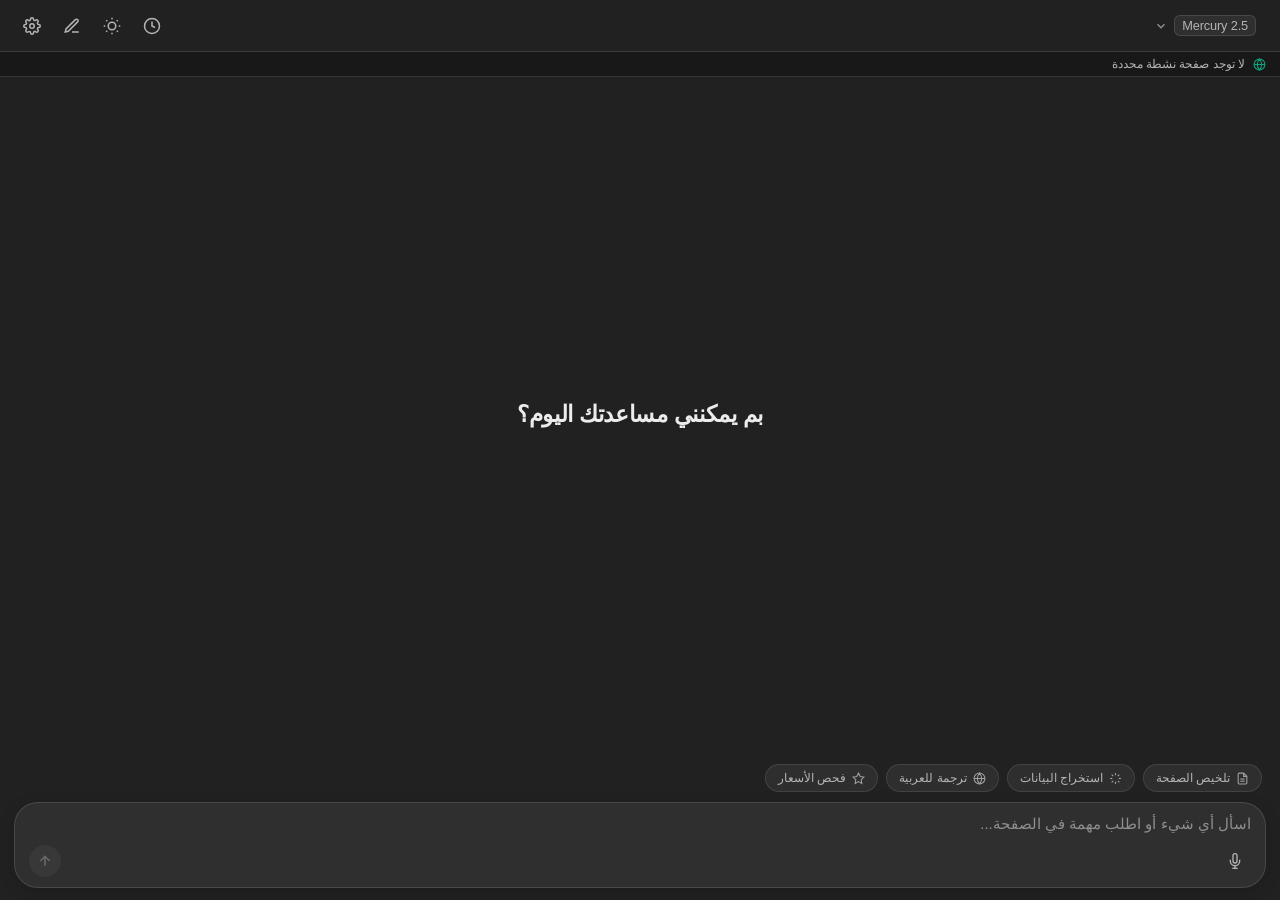
<file: extension/sidepanel.html>
<!DOCTYPE html>
<html lang="ar" dir="rtl">

<head>
  <meta charset="UTF-8">
  <meta name="viewport" content="width=device-width, initial-scale=1.0">
  <title>Ai Web-Assistant</title>
  <link rel="stylesheet" href="sidepanel.css">
</head>

<body>
  <div class="chatgpt-root">
    <!-- 1. Top Navbar -->
    <header class="chatgpt-header">
      <div class="header-left">
        <button class="model-dropdown-btn" id="model-dropdown-btn">
          <span class="model-version">Mercury 2.5</span>
          <svg class="chevron-svg" width="14" height="14" viewBox="0 0 24 24" fill="none" stroke="currentColor"
            stroke-width="2.5">
            <polyline points="6 9 12 15 18 9"></polyline>
          </svg>
        </button>
      </div>

      <div class="header-right">
        <!-- Scheduled Tasks Toggle -->
        <button class="action-icon-btn schedule-nav-btn" id="btn-schedules-toggle" title="المهام المجدولة">
          <svg width="18" height="18" viewBox="0 0 24 24" fill="none" stroke="currentColor" stroke-width="2">
            <circle cx="12" cy="12" r="10"></circle>
            <polyline points="12 6 12 12 16 14"></polyline>
          </svg>
          <span class="schedules-badge hidden" id="schedules-badge">0</span>
        </button>

        <button class="action-icon-btn" id="btn-theme-toggle" title="تبديل المظهر">
          <svg class="sun-icon hidden" width="18" height="18" viewBox="0 0 24 24" fill="none" stroke="currentColor"
            stroke-width="2">
            <circle cx="12" cy="12" r="5"></circle>
            <line x1="12" y1="1" x2="12" y2="3"></line>
            <line x1="12" y1="21" x2="12" y2="23"></line>
            <line x1="4.22" y1="4.22" x2="5.64" y2="5.64"></line>
            <line x1="18.36" y1="18.36" x2="19.78" y2="19.78"></line>
            <line x1="1" y1="12" x2="3" y2="12"></line>
            <line x1="21" y1="12" x2="23" y2="12"></line>
            <line x1="4.22" y1="19.78" x2="5.64" y2="18.36"></line>
            <line x1="18.36" y1="5.64" x2="19.78" y2="4.22"></line>
          </svg>
          <svg class="moon-icon" width="18" height="18" viewBox="0 0 24 24" fill="none" stroke="currentColor"
            stroke-width="2">
            <path d="M21 12.79A9 9 0 1 1 11.21 3 7 7 0 0 0 21 12.79z"></path>
          </svg>
        </button>
        <button class="action-icon-btn" id="btn-new-chat" title="محادثة جديدة">
          <svg width="18" height="18" viewBox="0 0 24 24" fill="none" stroke="currentColor" stroke-width="2">
            <path d="M12 20h9"></path>
            <path d="M16.5 3.5a2.121 2.121 0 0 1 3 3L7 19l-4 1 1-4L16.5 3.5z"></path>
          </svg>
        </button>
        <button class="action-icon-btn" id="btn-settings-toggle" title="الإعدادات">
          <svg width="18" height="18" viewBox="0 0 24 24" fill="none" stroke="currentColor" stroke-width="2">
            <circle cx="12" cy="12" r="3"></circle>
            <path
              d="M19.4 15a1.65 1.65 0 0 0 .33 1.82l.06.06a2 2 0 0 1 0 2.83 2 2 0 0 1-2.83 0l-.06-.06a1.65 1.65 0 0 0-1.82-.33 1.65 1.65 0 0 0-1 1.51V21a2 2 0 0 1-2 2 2 2 0 0 1-2-2v-.09A1.65 1.65 0 0 0 9 19.4a1.65 1.65 0 0 0-1.82.33l-.06.06a2 2 0 0 1-2.83 0 2 2 0 0 1 0-2.83l.06-.06a1.65 1.65 0 0 0 .33-1.82 1.65 1.65 0 0 0-1.51-1H3a2 2 0 0 1-2-2 2 2 0 0 1 2-2h.09A1.65 1.65 0 0 0 4.6 9a1.65 1.65 0 0 0-.33-1.82l-.06-.06a2 2 0 0 1 0-2.83 2 2 0 0 1 2.83 0l.06.06a1.65 1.65 0 0 0 1.82.33H9a1.65 1.65 0 0 0 1-1.51V3a2 2 0 0 1 2-2 2 2 0 0 1 2 2v.09a1.65 1.65 0 0 0 1 1.51 1.65 1.65 0 0 0 1.82-.33l.06-.06a2 2 0 0 1 2.83 0 2 2 0 0 1 0 2.83l-.06.06a1.65 1.65 0 0 0-.33 1.82V9a1.65 1.65 0 0 0 1.51 1H21a2 2 0 0 1 2 2 2 2 0 0 1-2 2h-.09a1.65 1.65 0 0 0-1.51 1z">
            </path>
          </svg>
        </button>
      </div>
    </header>

    <!-- Settings Overlay -->
    <div class="settings-modal hidden" id="settings-modal">
      <div class="settings-inner">
        <div class="settings-row">
          <label>مفتاح Inception API Key</label>
          <input type="password" id="input-api-key" placeholder="sk_...">
        </div>
        <div class="settings-footer">
          <button class="btn-cancel" id="btn-close-settings">إلغاء</button>
          <button class="btn-save" id="btn-save-key">حفظ المفتاح</button>
        </div>
      </div>
    </div>

    <!-- Scheduled Tasks Modal -->
    <div class="schedules-modal hidden" id="schedules-modal">
      <div class="schedules-inner">
        <!-- View 1: Tasks List -->
        <div class="schedules-view" id="schedules-list-view">
          <div class="schedules-header">
            <div class="schedules-title-group">
              <svg width="18" height="18" viewBox="0 0 24 24" fill="none" stroke="currentColor" stroke-width="2">
                <circle cx="12" cy="12" r="10"></circle>
                <polyline points="12 6 12 12 16 14"></polyline>
              </svg>
              <h3>المهام المجدولة</h3>
            </div>
            <div class="schedules-header-actions">
              <button class="btn-create-task" id="btn-open-create-task">
                <svg width="14" height="14" viewBox="0 0 24 24" fill="none" stroke="currentColor" stroke-width="2.5">
                  <line x1="12" y1="5" x2="12" y2="19"></line>
                  <line x1="5" y1="12" x2="19" y2="12"></line>
                </svg>
                <span>مهمة جديدة</span>
              </button>
              <button class="action-icon-btn btn-close-modal" id="btn-close-schedules" title="إغلاق">
                <svg width="16" height="16" viewBox="0 0 24 24" fill="none" stroke="currentColor" stroke-width="2">
                  <line x1="18" y1="6" x2="6" y2="18"></line>
                  <line x1="6" y1="6" x2="18" y2="18"></line>
                </svg>
              </button>
            </div>
          </div>

          <div class="schedules-body" id="schedules-body">
            <!-- Dynamic task items or empty state -->
            <div class="tasks-empty-state" id="tasks-empty-state">
              <div class="empty-icon-wrap">
                <svg width="32" height="32" viewBox="0 0 24 24" fill="none" stroke="currentColor" stroke-width="1.8">
                  <circle cx="12" cy="12" r="10"></circle>
                  <polyline points="12 6 12 12 16 14"></polyline>
                </svg>
              </div>
              <h4>لا توجد مهام مجدولة حالياً</h4>
              <p>قم بجدولة مهام ذكية لـ Mercury 2.5 ليقوم بتنفيذها تلقائياً على المواقع حتى عند إغلاق الشريط الجانبي.</p>
              <button class="btn-primary-action" id="btn-empty-create">إنشاء أول مهمة مجدولة</button>
            </div>

            <div class="tasks-cards-list hidden" id="tasks-cards-list"></div>
          </div>
        </div>

        <!-- View 2: Create / Edit Form -->
        <div class="schedules-view hidden" id="schedules-form-view">
          <div class="schedules-header">
            <div class="schedules-title-group">
              <button class="btn-icon-back" id="btn-back-to-list" title="رجوع">
                <svg width="16" height="16" viewBox="0 0 24 24" fill="none" stroke="currentColor" stroke-width="2.5">
                  <polyline points="9 18 15 12 9 6"></polyline>
                </svg>
              </button>
              <h3 id="form-view-title">إضافة مهمة مجدولة</h3>
            </div>
            <button class="action-icon-btn btn-close-modal" id="btn-close-form" title="إغلاق">
              <svg width="16" height="16" viewBox="0 0 24 24" fill="none" stroke="currentColor" stroke-width="2">
                <line x1="18" y1="6" x2="6" y2="18"></line>
                <line x1="6" y1="6" x2="18" y2="18"></line>
              </svg>
            </button>
          </div>

          <div class="schedules-form-scroll">
            <form id="schedule-task-form">
              <input type="hidden" id="task-id-field">

              <!-- Task Name -->
              <div class="form-group">
                <label for="task-name-input">اسم المهمة <span class="req">*</span></label>
                <input type="text" id="task-name-input" placeholder="مثال: فحص أحدث أسعار الذهب وتلخيصها" required>
              </div>

              <!-- AI Prompt -->
              <div class="form-group">
                <label for="task-prompt-input">أمر الذكاء الاصطناعي (Prompt) <span class="req">*</span></label>
                <textarea id="task-prompt-input" rows="3" placeholder="أمر الذكاء الاصطناعي بدقة: ابحث عن... انقر على... استخرج..." required></textarea>
              </div>

              <!-- Target URL -->
              <div class="form-group">
                <label for="task-url-input">رابط الموقع المستهدف</label>
                <div class="input-with-action">
                  <input type="url" id="task-url-input" placeholder="https://example.com">
                  <button type="button" class="btn-input-addon" id="btn-use-current-tab" title="استخدام رابط التبويب المفتوح حالياً">
                    <svg width="14" height="14" viewBox="0 0 24 24" fill="none" stroke="currentColor" stroke-width="2">
                      <circle cx="12" cy="12" r="10"></circle>
                      <line x1="2" y1="12" x2="22" y2="12"></line>
                      <path d="M12 2a15.3 15.3 0 0 1 4 10 15.3 15.3 0 0 1-4 10 15.3 15.3 0 0 1-4-10 15.3 15.3 0 0 1 4-10z"></path>
                    </svg>
                    <span>التبويب الحالي</span>
                  </button>
                </div>
              </div>

              <!-- Schedule Type -->
              <div class="form-group">
                <label>نوع الجدولة</label>
                <div class="schedule-type-selector">
                  <label class="type-pill">
                    <input type="radio" name="scheduleType" value="interval" checked>
                    <span>تكرار دوري</span>
                  </label>
                  <label class="type-pill">
                    <input type="radio" name="scheduleType" value="daily">
                    <span>يومياً</span>
                  </label>
                  <label class="type-pill">
                    <input type="radio" name="scheduleType" value="once">
                    <span>مرة واحدة</span>
                  </label>
                </div>
              </div>

              <!-- Schedule Options Based on Type -->
              <div class="schedule-options-container">
                <!-- Interval Option -->
                <div class="type-option-block" id="opt-interval">
                  <label for="task-interval-select">التكرار كل:</label>
                  <select id="task-interval-select">
                    <option value="15">15 دقيقة</option>
                    <option value="30" selected>30 دقيقة</option>
                    <option value="60">ساعة واحدة</option>
                    <option value="120">ساعتان</option>
                    <option value="360">6 ساعات</option>
                    <option value="720">12 ساعة</option>
                    <option value="1440">24 ساعة (يوم كامل)</option>
                  </select>
                </div>

                <!-- Daily Option -->
                <div class="type-option-block hidden" id="opt-daily">
                  <label for="task-daily-time">التشغيل يومياً في الساعة:</label>
                  <input type="time" id="task-daily-time" value="09:00">
                </div>

                <!-- Once Option -->
                <div class="type-option-block hidden" id="opt-once">
                  <label for="task-once-datetime">تاريخ ووقت التنفيذ:</label>
                  <input type="datetime-local" id="task-once-datetime">
                </div>
              </div>

              <!-- Advanced Settings -->
              <div class="form-group advanced-switches">
                <label class="switch-row">
                  <div class="switch-info">
                    <span class="switch-title">تشغيل هادئ في الخلفية</span>
                    <span class="switch-desc">فتح التبويب في الخلفية دون مقاطعة استخدامك للمتصفح</span>
                  </div>
                  <input type="checkbox" id="task-bg-toggle" checked class="modern-checkbox">
                </label>

                <label class="switch-row">
                  <div class="switch-info">
                    <span class="switch-title">إغلاق التبويب تلقائياً بعد الإنجاز</span>
                    <span class="switch-desc">تنظيف التبويب وإغلاقه فور إنهاء Mercury للمهمة</span>
                  </div>
                  <input type="checkbox" id="task-close-toggle" checked class="modern-checkbox">
                </label>

                <label class="switch-row">
                  <div class="switch-info">
                    <span class="switch-title">إشعار سطح المكتب</span>
                    <span class="switch-desc">إرسال إشعار فوري عند اكتمال المهمة مع تلخيص النتيجة</span>
                  </div>
                  <input type="checkbox" id="task-notify-toggle" checked class="modern-checkbox">
                </label>
              </div>

              <div class="form-actions-footer">
                <button type="button" class="btn-cancel" id="btn-cancel-task">إلغاء</button>
                <button type="submit" class="btn-save" id="btn-save-task">حفظ وجدولة المهمة</button>
              </div>
            </form>
          </div>
        </div>

        <!-- View 3: Logs View -->
        <div class="schedules-view hidden" id="schedules-logs-view">
          <div class="schedules-header">
            <div class="schedules-title-group">
              <button class="btn-icon-back" id="btn-back-from-logs" title="رجوع">
                <svg width="16" height="16" viewBox="0 0 24 24" fill="none" stroke="currentColor" stroke-width="2.5">
                  <polyline points="9 18 15 12 9 6"></polyline>
                </svg>
              </button>
              <div class="logs-title-wrap">
                <h3 id="logs-task-title">سجل التنفيذ</h3>
                <span class="logs-task-subtitle" id="logs-task-subtitle"></span>
              </div>
            </div>
            <button class="action-icon-btn btn-close-modal" id="btn-close-logs" title="إغلاق">
              <svg width="16" height="16" viewBox="0 0 24 24" fill="none" stroke="currentColor" stroke-width="2">
                <line x1="18" y1="6" x2="6" y2="18"></line>
                <line x1="6" y1="6" x2="18" y2="18"></line>
              </svg>
            </button>
          </div>

          <div class="schedules-body logs-body" id="logs-body-container">
            <div class="logs-empty-state hidden" id="logs-empty-state">
              <p>لم يتم تشغيل هذه المهمة بعد. انقر على "تشغيل الآن" في القائمة لتجربتها فوراً.</p>
            </div>
            <div class="logs-list-flow" id="logs-list-flow"></div>
          </div>
        </div>

      </div>
    </div>

    <!-- Active Tab Context Pill -->
    <div class="active-tab-strip" id="active-tab-strip">
      <svg width="13" height="13" viewBox="0 0 24 24" fill="none" stroke="currentColor" stroke-width="2">
        <circle cx="12" cy="12" r="10"></circle>
        <line x1="2" y1="12" x2="22" y2="12"></line>
        <path d="M12 2a15.3 15.3 0 0 1 4 10 15.3 15.3 0 0 1-4 10 15.3 15.3 0 0 1-4-10 15.3 15.3 0 0 1 4-10z"></path>
      </svg>
      <span class="tab-label" id="tab-label">جاري مزامنة الصفحة...</span>
    </div>

    <!-- 2. Scrollable Body -->
    <main class="chatgpt-body" id="chatgpt-body">
      <!-- Empty State: Exact ChatGPT Landing -->
      <div class="empty-hero" id="empty-hero">
        <h2 class="hero-title">بم يمكنني مساعدتك اليوم؟</h2>
      </div>

      <!-- Messages Thread -->
      <div class="messages-flow hidden" id="messages-flow"></div>
    </main>

    <!-- 3. Bottom Prompt Capsule (Exact ChatGPT Floating Capsule) -->
    <footer class="chatgpt-composer">
            <!-- Quick Action Pills -->
      <div class="quick-actions-bar" id="quick-actions-bar">
        <button type="button" class="quick-pill-btn" data-prompt="قم بتلخيص هذه الصفحة واستخراج أهم 5 نقاط رئيسية ومعلومات جوهرية بشكل واضح ومرتب." title="تلخيص الصفحة الحالية">
          <svg width="13" height="13" viewBox="0 0 24 24" fill="none" stroke="currentColor" stroke-width="2">
            <path d="M14 2H6a2 2 0 0 0-2 2v16a2 2 0 0 0 2 2h12a2 2 0 0 0 2-2V8z"></path>
            <polyline points="14 2 14 8 20 8"></polyline>
            <line x1="16" y1="13" x2="8" y2="13"></line>
            <line x1="16" y1="17" x2="8" y2="17"></line>
          </svg>
          <span>تلخيص الصفحة</span>
        </button>

        <button type="button" class="quick-pill-btn" data-prompt="استخرج كل البيانات المنظمة أو القوائم أو الجداول الموجودة في هذه الصفحة واعرضها في جدول منظم وواضح." title="استخراج البيانات">
          <svg width="13" height="13" viewBox="0 0 24 24" fill="none" stroke="currentColor" stroke-width="2">
            <line x1="12" y1="2" x2="12" y2="6"></line>
            <line x1="12" y1="18" x2="12" y2="22"></line>
            <line x1="4.93" y1="4.93" x2="7.76" y2="7.76"></line>
            <line x1="16.24" y1="16.24" x2="19.07" y2="19.07"></line>
            <line x1="2" y1="12" x2="6" y2="12"></line>
            <line x1="18" y1="12" x2="22" y2="12"></line>
            <line x1="4.93" y1="19.07" x2="7.76" y2="16.24"></line>
            <line x1="16.24" y1="7.76" x2="19.07" y2="4.93"></line>
          </svg>
          <span>استخراج البيانات</span>
        </button>

        <button type="button" class="quick-pill-btn" data-prompt="قم بترجمة المحتوى والنصوص الرئيسية لهذه الصفحة إلى اللغة العربية الفصحى بشكل دقيق وسلس." title="ترجمة الصفحة">
          <svg width="13" height="13" viewBox="0 0 24 24" fill="none" stroke="currentColor" stroke-width="2">
            <circle cx="12" cy="12" r="10"></circle>
            <line x1="2" y1="12" x2="22" y2="12"></line>
            <path d="M12 2a15.3 15.3 0 0 1 4 10 15.3 15.3 0 0 1-4 10 15.3 15.3 0 0 1-4-10 15.3 15.3 0 0 1 4-10z"></path>
          </svg>
          <span>ترجمة للعربية</span>
        </button>

        <button type="button" class="quick-pill-btn" data-prompt="افحص هذه الصفحة وابحث عن أفضل العروض، الأسعار، أو كوبونات الخصم المتوفرة وقارن بينها." title="فحص الأسعار والعروض">
          <svg width="13" height="13" viewBox="0 0 24 24" fill="none" stroke="currentColor" stroke-width="2">
            <polygon points="12 2 15.09 8.26 22 9.27 17 14.14 18.18 21.02 12 17.77 5.82 21.02 7 14.14 2 9.27 8.91 8.26 12 2"></polygon>
          </svg>
          <span>فحص الأسعار</span>
        </button>
      </div>

      <form class="composer-capsule" id="composer-form">
        <textarea id="composer-input" placeholder="اسأل أي شيء أو اطلب مهمة في الصفحة..." rows="1" required></textarea>

        <div class="composer-toolbar">
          <div class="toolbar-left">
            <button type="button" class="voice-mic-btn" id="btn-voice-input" title="إدخال صوتي (تحدث)">
              <svg class="mic-svg" width="16" height="16" viewBox="0 0 24 24" fill="none" stroke="currentColor" stroke-width="2">
                <path d="M12 1a3 3 0 0 0-3 3v8a3 3 0 0 0 6 0V4a3 3 0 0 0-3-3z"></path>
                <path d="M19 10v2a7 7 0 0 1-14 0v-2"></path>
                <line x1="12" y1="19" x2="12" y2="23"></line>
                <line x1="8" y1="23" x2="16" y2="23"></line>
              </svg>
              <span class="mic-pulse-ring"></span>
            </button>
          </div>
          <div class="toolbar-right">
            <!-- Circular Send Button (ChatGPT) -->
            <button type="submit" class="submit-circle-btn" id="btn-submit" title="إرسال">
              <svg width="16" height="16" viewBox="0 0 24 24" fill="none" stroke="currentColor" stroke-width="2.5">
                <line x1="12" y1="19" x2="12" y2="5"></line>
                <polyline points="5 12 12 5 19 12"></polyline>
              </svg>
            </button>

            <!-- Circular Stop Button (When generating) -->
            <button type="button" class="stop-circle-btn hidden" id="btn-stop-task" title="إيقاف التوليد">
              <svg width="12" height="12" viewBox="0 0 24 24" fill="currentColor">
                <rect x="4" y="4" width="16" height="16" rx="2"></rect>
              </svg>
            </button>
          </div>
        </div>
      </form>
    </footer>
  </div>

  <script src="sidepanel.js"></script>
</body>

</html>
</file>
<file: extension/sidepanel.css>
/* ChatGPT Web App 1:1 UI/UX Design System */
:root, [data-theme="dark"] {
  --bg-main: #212121;
  --bg-secondary: #2f2f2f;
  --bg-elevated: #181818;
  --bg-hover: #333333;
  --bg-input: #2f2f2f;
  --border-subtle: rgba(255, 255, 255, 0.12);
  --border-focus: rgba(255, 255, 255, 0.28);
  
  --text-main: #ececec;
  --text-secondary: #b4b4b4;
  --text-muted: #8e8e8e;
  --text-placeholder: #8e8e8e;

  --btn-send-bg: #ffffff;
  --btn-send-fg: #000000;
  --btn-send-inactive-bg: #383838;
  --btn-send-inactive-fg: #676767;

  --tile-bg: #212121;
  --tile-border: rgba(255, 255, 255, 0.12);
  --tile-hover-bg: #2a2a2a;

  --accent-green: #10a37f;
  --font-family: -apple-system, BlinkMacSystemFont, "Segoe UI", Roboto, "Tajawal", "Noto Sans Arabic", Helvetica, Arial, sans-serif;
  --radius-capsule: 24px;
  --radius-bubble: 20px;
  --radius-card: 14px;
  --radius-btn: 8px;
}

[data-theme="light"] {
  --bg-main: #ffffff;
  --bg-secondary: #f4f4f4;
  --bg-elevated: #f9f9f9;
  --bg-hover: #ebebeb;
  --bg-input: #f4f4f4;
  --border-subtle: #e5e5e5;
  --border-focus: #b4b4b4;
  
  --text-main: #0d0d0d;
  --text-secondary: #5f5f5f;
  --text-muted: #8e8e8e;
  --text-placeholder: #9b9b9b;

  --btn-send-bg: #000000;
  --btn-send-fg: #ffffff;
  --btn-send-inactive-bg: #e5e5e5;
  --btn-send-inactive-fg: #b4b4b4;

  --tile-bg: #ffffff;
  --tile-border: #e5e5e5;
  --tile-hover-bg: #f7f7f8;
}

* {
  box-sizing: border-box;
  margin: 0;
  padding: 0;
}

html, body {
  width: 100%;
  height: 100%;
  overflow: hidden;
  font-family: var(--font-family);
  background-color: var(--bg-main);
  color: var(--text-main);
  direction: rtl;
  text-align: right;
  -webkit-font-smoothing: antialiased;
  -moz-osx-font-smoothing: grayscale;
}

.chatgpt-root {
  display: flex;
  flex-direction: column;
  height: 100vh;
  width: 100%;
  position: relative;
  background-color: var(--bg-main);
}

/* 1. Header */
.chatgpt-header {
  height: 52px;
  display: flex;
  align-items: center;
  justify-content: space-between;
  padding: 0 14px;
  background-color: var(--bg-main);
  border-bottom: 1px solid var(--border-subtle);
  flex-shrink: 0;
  z-index: 10;
}

.header-left {
  display: flex;
  align-items: center;
}

.model-dropdown-btn {
  display: inline-flex;
  align-items: center;
  gap: 6px;
  background: transparent;
  border: none;
  padding: 6px 10px;
  border-radius: var(--radius-btn);
  cursor: pointer;
  color: var(--text-main);
  font-size: 1.05rem;
  font-weight: 600;
  letter-spacing: -0.01em;
  transition: background 0.15s ease;
}

.model-dropdown-btn:hover {
  background: var(--bg-secondary);
}

.model-text {
  font-weight: 700;
}

.model-version {
  font-size: 0.8rem;
  font-weight: 500;
  color: var(--text-secondary);
  background: var(--bg-secondary);
  padding: 2px 7px;
  border-radius: 6px;
  border: 1px solid var(--border-subtle);
}

.chevron-svg {
  color: var(--text-muted);
  transition: transform 0.2s ease;
}

.header-right {
  display: flex;
  align-items: center;
  gap: 4px;
}

.action-icon-btn {
  background: transparent;
  border: none;
  width: 36px;
  height: 36px;
  border-radius: var(--radius-btn);
  display: flex;
  align-items: center;
  justify-content: center;
  cursor: pointer;
  color: var(--text-secondary);
  transition: background 0.15s ease, color 0.15s ease;
}

.action-icon-btn:hover {
  background: var(--bg-secondary);
  color: var(--text-main);
}

/* Settings Modal */
.settings-modal {
  position: absolute;
  top: 52px;
  left: 0;
  right: 0;
  bottom: 0;
  background: rgba(0, 0, 0, 0.65);
  backdrop-filter: blur(4px);
  z-index: 50;
  display: flex;
  align-items: flex-start;
  justify-content: center;
  padding-top: 24px;
  animation: modalFadeIn 0.15s ease-out;
}

@keyframes modalFadeIn {
  from { opacity: 0; transform: translateY(-6px); }
  to { opacity: 1; transform: translateY(0); }
}

.settings-inner {
  width: 90%;
  max-width: 380px;
  background: var(--bg-secondary);
  border: 1px solid var(--border-subtle);
  border-radius: 12px;
  padding: 16px;
  box-shadow: 0 10px 30px rgba(0, 0, 0, 0.4);
}

.settings-row {
  display: flex;
  flex-direction: column;
  gap: 8px;
  margin-bottom: 16px;
}

.settings-row label {
  font-size: 0.85rem;
  font-weight: 600;
  color: var(--text-main);
}

.settings-row input {
  padding: 8px 12px;
  background: var(--bg-main);
  border: 1px solid var(--border-subtle);
  border-radius: 8px;
  color: var(--text-main);
  font-family: monospace;
  font-size: 0.85rem;
  direction: ltr;
}

.settings-row input:focus {
  outline: none;
  border-color: var(--border-focus);
}

.settings-footer {
  display: flex;
  justify-content: flex-end;
  gap: 8px;
}

.btn-cancel {
  background: transparent;
  border: 1px solid var(--border-subtle);
  color: var(--text-secondary);
  padding: 6px 14px;
  border-radius: 6px;
  font-size: 0.85rem;
  cursor: pointer;
}

.btn-cancel:hover {
  background: var(--bg-hover);
  color: var(--text-main);
}

.btn-save {
  background: var(--btn-send-bg);
  color: var(--btn-send-fg);
  border: none;
  padding: 6px 14px;
  border-radius: 6px;
  font-size: 0.85rem;
  font-weight: 600;
  cursor: pointer;
}

/* Active Tab Indicator Strip */
.active-tab-strip {
  display: flex;
  align-items: center;
  gap: 8px;
  padding: 5px 14px;
  background-color: var(--bg-elevated);
  border-bottom: 1px solid var(--border-subtle);
  font-size: 0.74rem;
  color: var(--text-secondary);
  flex-shrink: 0;
}

.active-tab-strip svg {
  color: var(--accent-green);
  flex-shrink: 0;
}

.tab-label {
  white-space: nowrap;
  overflow: hidden;
  text-overflow: ellipsis;
  direction: ltr;
  text-align: left;
}

/* 2. Main Body */
.chatgpt-body {
  flex: 1;
  overflow-y: auto;
  overflow-x: hidden;
  display: flex;
  flex-direction: column;
  padding: 16px 14px;
  position: relative;
}

.chatgpt-body::-webkit-scrollbar {
  width: 6px;
}

.chatgpt-body::-webkit-scrollbar-thumb {
  background: var(--border-subtle);
  border-radius: 3px;
}

/* Empty State / Hero Screen */
.empty-hero {
  margin: auto 0;
  display: flex;
  flex-direction: column;
  align-items: center;
  justify-content: center;
  gap: 22px;
  width: 100%;
}

.hero-title {
  font-size: 1.45rem;
  font-weight: 700;
  color: var(--text-main);
  text-align: center;
  letter-spacing: -0.015em;
}

.hero-suggestions {
  display: grid;
  grid-template-columns: 1fr 1fr;
  gap: 10px;
  width: 100%;
  max-width: 440px;
}

@media (max-width: 360px) {
  .hero-suggestions {
    grid-template-columns: 1fr;
  }
}

.suggestion-tile {
  background: var(--tile-bg);
  border: 1px solid var(--tile-border);
  border-radius: var(--radius-card);
  padding: 12px 14px;
  display: flex;
  align-items: flex-start;
  gap: 10px;
  cursor: pointer;
  text-align: right;
  transition: all 0.15s ease;
  color: var(--text-main);
}

.suggestion-tile:hover {
  background: var(--tile-hover-bg);
  border-color: var(--border-focus);
  transform: translateY(-1px);
}

.tile-icon {
  width: 28px;
  height: 28px;
  border-radius: 8px;
  background: var(--bg-secondary);
  display: flex;
  align-items: center;
  justify-content: center;
  color: var(--text-secondary);
  flex-shrink: 0;
  margin-top: 1px;
}

.tile-text {
  display: flex;
  flex-direction: column;
  gap: 2px;
  overflow: hidden;
}

.tile-header {
  font-size: 0.85rem;
  font-weight: 600;
  color: var(--text-main);
}

.tile-subheader {
  font-size: 0.74rem;
  color: var(--text-muted);
  line-height: 1.35;
  white-space: nowrap;
  overflow: hidden;
  text-overflow: ellipsis;
}

/* Messages Flow */
.messages-flow {
  display: flex;
  flex-direction: column;
  gap: 20px;
  width: 100%;
  padding-bottom: 8px;
}

/* User Message Row */
.user-msg-row {
  align-self: flex-start; /* in RTL, this is the right side */
  max-width: 85%;
  animation: msgSlideIn 0.2s ease-out;
}

.user-bubble {
  background-color: var(--bg-secondary);
  color: var(--text-main);
  padding: 10px 18px;
  border-radius: var(--radius-bubble);
  font-size: 0.94rem;
  line-height: 1.55;
  word-break: break-word;
  white-space: pre-wrap;
}

/* Assistant Message Row */
.assistant-msg-row {
  align-self: stretch;
  display: flex;
  align-items: flex-start;
  gap: 12px;
  animation: msgSlideIn 0.2s ease-out;
}

@keyframes msgSlideIn {
  from { opacity: 0; transform: translateY(6px); }
  to { opacity: 1; transform: translateY(0); }
}

.assistant-avatar {
  width: 28px;
  height: 28px;
  border-radius: 50%;
  background: var(--bg-secondary);
  border: 1px solid var(--border-subtle);
  display: flex;
  align-items: center;
  justify-content: center;
  color: var(--text-main);
  flex-shrink: 0;
  margin-top: 2px;
}

.assistant-body {
  flex: 1;
  display: flex;
  flex-direction: column;
  gap: 8px;
  font-size: 0.94rem;
  line-height: 1.65;
  color: var(--text-main);
  word-break: break-word;
}

/* Reasoning Dropdown (ChatGPT o1/o3 style) */
.reasoning-box {
  background: transparent;
  margin-bottom: 4px;
}

.reasoning-toggle {
  display: inline-flex;
  align-items: center;
  gap: 6px;
  cursor: pointer;
  color: var(--text-muted);
  font-size: 0.8rem;
  font-weight: 500;
  user-select: none;
  padding: 3px 6px;
  border-radius: 6px;
  transition: all 0.15s ease;
}

.reasoning-toggle:hover {
  background: var(--bg-secondary);
  color: var(--text-secondary);
}

.reasoning-arrow {
  display: inline-block;
  transition: transform 0.2s ease;
  font-size: 0.75rem;
}

.reasoning-arrow.collapsed {
  transform: rotate(90deg);
}

.reasoning-content {
  margin-top: 6px;
  padding: 8px 12px;
  border-right: 2px solid var(--border-subtle);
  font-size: 0.8rem;
  color: var(--text-secondary);
  line-height: 1.55;
  background: var(--bg-secondary);
  border-radius: 0 6px 6px 0;
  display: flex;
  flex-direction: column;
  gap: 6px;
}

.reasoning-step {
  display: flex;
  align-items: flex-start;
  gap: 6px;
}

.action-chip {
  display: inline-flex;
  align-items: center;
  gap: 5px;
  padding: 2px 8px;
  background: var(--bg-elevated);
  border: 1px solid var(--border-subtle);
  border-radius: 12px;
  font-size: 0.72rem;
  font-family: monospace;
  color: var(--text-secondary);
  margin-top: 2px;
}

.action-chip svg {
  color: var(--accent-green);
  flex-shrink: 0;
}

/* Markdown Formatting */
.assistant-text-content {
  color: var(--text-main);
  font-size: 0.94rem;
  line-height: 1.65;
}

.assistant-text-content p {
  margin-bottom: 8px;
}

.assistant-text-content p:last-child {
  margin-bottom: 0;
}

.assistant-text-content ul, 
.assistant-text-content ol {
  padding-right: 20px;
  margin-bottom: 8px;
}

.assistant-text-content li {
  margin-bottom: 4px;
}

.assistant-text-content code {
  background: var(--bg-secondary);
  padding: 2px 6px;
  border-radius: 4px;
  font-family: "Cascadia Code", Consolas, monospace;
  font-size: 0.85em;
  border: 1px solid var(--border-subtle);
}

.assistant-text-content pre {
  background: #171717;
  border: 1px solid var(--border-subtle);
  border-radius: 8px;
  padding: 10px 12px;
  overflow-x: auto;
  margin: 8px 0;
  direction: ltr;
  text-align: left;
}

.assistant-text-content pre code {
  background: transparent;
  padding: 0;
  border: none;
  font-size: 0.82rem;
  color: #e5e5e5;
}

/* Assistant Message Actions Toolbar */
.msg-actions-toolbar {
  display: flex;
  align-items: center;
  gap: 4px;
  margin-top: 6px;
}

.msg-action-btn {
  background: transparent;
  border: none;
  width: 28px;
  height: 28px;
  border-radius: 6px;
  display: flex;
  align-items: center;
  justify-content: center;
  cursor: pointer;
  color: var(--text-muted);
  transition: all 0.15s ease;
}

.msg-action-btn:hover {
  background: var(--bg-secondary);
  color: var(--text-main);
}

/* 3. Iconic Floating ChatGPT Capsule Composer */
.chatgpt-composer {
  padding: 8px 14px 12px;
  background: var(--bg-main);
  flex-shrink: 0;
}

.composer-capsule {
  background: var(--bg-input);
  border: 1px solid var(--border-subtle);
  border-radius: var(--radius-capsule);
  padding: 10px 14px;
  display: flex;
  flex-direction: column;
  gap: 6px;
  transition: border-color 0.2s ease, box-shadow 0.2s ease;
  box-shadow: 0 4px 16px rgba(0, 0, 0, 0.15);
}

.composer-capsule:focus-within {
  border-color: var(--border-focus);
}

#composer-input {
  width: 100%;
  background: transparent;
  border: none;
  outline: none;
  color: var(--text-main);
  font-family: var(--font-family);
  font-size: 0.94rem;
  line-height: 1.5;
  resize: none;
  max-height: 160px;
  min-height: 24px;
}

#composer-input::placeholder {
  color: var(--text-placeholder);
}

.composer-toolbar {
  display: flex;
  align-items: center;
  justify-content: space-between;
  margin-top: 2px;
}

.toolbar-left {
  display: flex;
  align-items: center;
}

.toolbar-icon-btn {
  background: transparent;
  border: none;
  width: 32px;
  height: 32px;
  border-radius: 50%;
  display: flex;
  align-items: center;
  justify-content: center;
  cursor: pointer;
  color: var(--text-muted);
  transition: background 0.15s ease, color 0.15s ease;
}

.toolbar-icon-btn:hover {
  background: var(--bg-hover);
  color: var(--text-main);
}

.toolbar-right {
  display: flex;
  align-items: center;
  gap: 6px;
}

/* Submit Circle Button */
.submit-circle-btn {
  width: 32px;
  height: 32px;
  border-radius: 50%;
  border: none;
  display: flex;
  align-items: center;
  justify-content: center;
  cursor: not-allowed;
  background: var(--btn-send-inactive-bg);
  color: var(--btn-send-inactive-fg);
  transition: all 0.18s ease;
}

.submit-circle-btn.active {
  cursor: pointer;
  background: var(--btn-send-bg);
  color: var(--btn-send-fg);
  transform: scale(1.02);
}

.submit-circle-btn.active:hover {
  opacity: 0.9;
}

/* Stop Circle Button (Active generation state) */
.stop-circle-btn {
  width: 32px;
  height: 32px;
  border-radius: 50%;
  border: none;
  display: flex;
  align-items: center;
  justify-content: center;
  cursor: pointer;
  background: var(--btn-send-bg);
  color: var(--btn-send-fg);
  animation: pulseStop 1.8s infinite ease-in-out;
}

@keyframes pulseStop {
  0% { transform: scale(1); }
  50% { transform: scale(1.06); }
  100% { transform: scale(1); }
}

.legal-notice {
  text-align: center;
  font-size: 0.68rem;
  color: var(--text-muted);
  margin-top: 6px;
  user-select: none;
}

/* Helper Utilities */
.hidden {
  display: none !important;
}
/* ========================================================
   SCHEDULED TASKS COMPONENT STYLES (ChatGPT 1:1 Aesthetic)
   ======================================================== */

.schedule-nav-btn {
  position: relative;
}

.schedules-badge {
  position: absolute;
  top: 2px;
  right: 2px;
  min-width: 15px;
  height: 15px;
  border-radius: 10px;
  background-color: var(--accent-green);
  color: #ffffff;
  font-size: 9px;
  font-weight: 700;
  display: flex;
  align-items: center;
  justify-content: center;
  padding: 0 3px;
  box-shadow: 0 1px 3px rgba(0, 0, 0, 0.3);
}

/* Modal Overlay covering the side panel */
.schedules-modal {
  position: absolute;
  top: 0;
  left: 0;
  right: 0;
  bottom: 0;
  background: var(--bg-main);
  z-index: 40;
  display: flex;
  flex-direction: column;
  animation: fadeIn 0.18s ease-out;
}

.schedules-inner {
  display: flex;
  flex-direction: column;
  height: 100%;
  width: 100%;
  overflow: hidden;
}

.schedules-view {
  display: flex;
  flex-direction: column;
  height: 100%;
  width: 100%;
  overflow: hidden;
}

/* Header */
.schedules-header {
  height: 52px;
  display: flex;
  align-items: center;
  justify-content: space-between;
  padding: 0 14px;
  border-bottom: 1px solid var(--border-subtle);
  background-color: var(--bg-main);
  flex-shrink: 0;
}

.schedules-title-group {
  display: flex;
  align-items: center;
  gap: 8px;
}

.schedules-title-group h3 {
  font-size: 0.96rem;
  font-weight: 600;
  color: var(--text-main);
}

.schedules-header-actions {
  display: flex;
  align-items: center;
  gap: 8px;
}

.btn-create-task {
  display: flex;
  align-items: center;
  gap: 6px;
  background: var(--accent-green);
  color: #ffffff;
  border: none;
  border-radius: var(--radius-btn);
  padding: 6px 12px;
  font-size: 0.8rem;
  font-weight: 600;
  cursor: pointer;
  transition: opacity 0.15s, transform 0.1s;
}

.btn-create-task:hover {
  opacity: 0.92;
  transform: scale(1.02);
}

.btn-icon-back {
  background: none;
  border: none;
  color: var(--text-secondary);
  cursor: pointer;
  display: flex;
  align-items: center;
  justify-content: center;
  width: 30px;
  height: 30px;
  border-radius: var(--radius-btn);
  transition: background-color 0.15s, color 0.15s;
}

.btn-icon-back:hover {
  background-color: var(--bg-hover);
  color: var(--text-main);
}

/* Body */
.schedules-body {
  flex: 1;
  overflow-y: auto;
  padding: 14px;
  display: flex;
  flex-direction: column;
}

/* Empty State */
.tasks-empty-state {
  display: flex;
  flex-direction: column;
  align-items: center;
  justify-content: center;
  text-align: center;
  margin: auto 0;
  padding: 24px 16px;
}

.empty-icon-wrap {
  width: 54px;
  height: 54px;
  border-radius: 50%;
  background: var(--bg-secondary);
  border: 1px solid var(--border-subtle);
  display: flex;
  align-items: center;
  justify-content: center;
  color: var(--text-muted);
  margin-bottom: 14px;
}

.tasks-empty-state h4 {
  font-size: 1rem;
  font-weight: 600;
  color: var(--text-main);
  margin-bottom: 6px;
}

.tasks-empty-state p {
  font-size: 0.82rem;
  color: var(--text-muted);
  line-height: 1.45;
  max-width: 280px;
  margin-bottom: 18px;
}

.btn-primary-action {
  background: var(--accent-green);
  color: #ffffff;
  border: none;
  border-radius: var(--radius-capsule);
  padding: 8px 18px;
  font-size: 0.85rem;
  font-weight: 600;
  cursor: pointer;
  transition: opacity 0.15s, transform 0.1s;
}

.btn-primary-action:hover {
  opacity: 0.92;
  transform: scale(1.02);
}

/* Tasks Cards List */
.tasks-cards-list {
  display: flex;
  flex-direction: column;
  gap: 12px;
}

.task-card {
  background: var(--bg-secondary);
  border: 1px solid var(--border-subtle);
  border-radius: var(--radius-card);
  padding: 12px 14px;
  display: flex;
  flex-direction: column;
  gap: 8px;
  transition: border-color 0.15s, box-shadow 0.15s;
}

.task-card:hover {
  border-color: var(--border-focus);
}

.task-card.is-running {
  border-color: #3b82f6;
  box-shadow: 0 0 10px rgba(59, 130, 246, 0.2);
}

.task-card-header {
  display: flex;
  align-items: center;
  justify-content: space-between;
  gap: 8px;
}

.task-title-group {
  display: flex;
  align-items: center;
  gap: 8px;
  overflow: hidden;
}

.task-card-title {
  font-size: 0.92rem;
  font-weight: 600;
  color: var(--text-main);
  white-space: nowrap;
  overflow: hidden;
  text-overflow: ellipsis;
}

.task-status-pill {
  display: inline-flex;
  align-items: center;
  gap: 4px;
  font-size: 0.72rem;
  font-weight: 600;
  padding: 2px 7px;
  border-radius: 10px;
}

.task-status-pill.status-active {
  background: rgba(16, 163, 127, 0.15);
  color: var(--accent-green);
  border: 1px solid rgba(16, 163, 127, 0.3);
}

.task-status-pill.status-paused {
  background: rgba(142, 142, 142, 0.15);
  color: var(--text-muted);
  border: 1px solid rgba(142, 142, 142, 0.25);
}

.task-status-pill.status-running {
  background: rgba(59, 130, 246, 0.15);
  color: #3b82f6;
  border: 1px solid rgba(59, 130, 246, 0.3);
  animation: pulseStop 1.5s infinite;
}

.status-dot {
  width: 6px;
  height: 6px;
  border-radius: 50%;
  background: currentColor;
}

/* Toggle Switch */
.task-toggle-switch {
  position: relative;
  display: inline-block;
  width: 34px;
  height: 20px;
  flex-shrink: 0;
}

.task-toggle-switch input {
  opacity: 0;
  width: 0;
  height: 0;
}

.toggle-slider {
  position: absolute;
  cursor: pointer;
  top: 0;
  left: 0;
  right: 0;
  bottom: 0;
  background-color: var(--border-focus);
  transition: 0.2s;
  border-radius: 20px;
}

.toggle-slider:before {
  position: absolute;
  content: "";
  height: 14px;
  width: 14px;
  left: 3px;
  bottom: 3px;
  background-color: white;
  transition: 0.2s;
  border-radius: 50%;
}

.task-toggle-switch input:checked + .toggle-slider {
  background-color: var(--accent-green);
}

.task-toggle-switch input:checked + .toggle-slider:before {
  transform: translateX(14px);
}

/* Card Metadata Chips */
.task-card-meta {
  display: flex;
  flex-wrap: wrap;
  align-items: center;
  gap: 6px;
}

.meta-chip {
  display: inline-flex;
  align-items: center;
  gap: 4px;
  font-size: 0.72rem;
  color: var(--text-secondary);
  background: var(--bg-main);
  padding: 2px 8px;
  border-radius: 6px;
  border: 1px solid var(--border-subtle);
  max-width: 100%;
  overflow: hidden;
  text-overflow: ellipsis;
  white-space: nowrap;
}

.meta-chip svg {
  flex-shrink: 0;
}

.task-prompt-box {
  background: var(--bg-main);
  border: 1px solid var(--border-subtle);
  border-radius: 8px;
  padding: 6px 10px;
  font-size: 0.78rem;
  color: var(--text-muted);
  line-height: 1.4;
  display: -webkit-box;
  -webkit-line-clamp: 2;
  -webkit-box-orient: vertical;
  overflow: hidden;
}

/* Card Actions Footer */
.task-card-footer {
  display: flex;
  align-items: center;
  justify-content: space-between;
  border-top: 1px solid var(--border-subtle);
  padding-top: 8px;
  margin-top: 2px;
}

.card-action-btn-group {
  display: flex;
  align-items: center;
  gap: 6px;
}

.card-btn {
  display: inline-flex;
  align-items: center;
  gap: 5px;
  background: var(--bg-main);
  border: 1px solid var(--border-subtle);
  border-radius: 6px;
  color: var(--text-secondary);
  font-size: 0.75rem;
  font-weight: 500;
  padding: 4px 8px;
  cursor: pointer;
  transition: all 0.15s;
}

.card-btn:hover {
  background: var(--bg-hover);
  color: var(--text-main);
  border-color: var(--border-focus);
}

.card-btn-run {
  background: rgba(16, 163, 127, 0.12);
  color: var(--accent-green);
  border-color: rgba(16, 163, 127, 0.3);
  font-weight: 600;
}

.card-btn-run:hover {
  background: var(--accent-green);
  color: #ffffff;
}

.card-btn-delete:hover {
  background: rgba(239, 68, 68, 0.15);
  color: #ef4444;
  border-color: rgba(239, 68, 68, 0.3);
}

/* Form Styles */
.schedules-form-scroll {
  flex: 1;
  overflow-y: auto;
  padding: 16px;
}

.form-group {
  margin-bottom: 14px;
  display: flex;
  flex-direction: column;
  gap: 6px;
}

.form-group label {
  font-size: 0.8rem;
  font-weight: 600;
  color: var(--text-secondary);
}

.form-group label .req {
  color: #ef4444;
}

.form-group input[type="text"],
.form-group input[type="url"],
.form-group input[type="time"],
.form-group input[type="datetime-local"],
.form-group select,
.form-group textarea {
  width: 100%;
  background: var(--bg-secondary);
  border: 1px solid var(--border-subtle);
  border-radius: var(--radius-btn);
  padding: 9px 12px;
  color: var(--text-main);
  font-family: inherit;
  font-size: 0.86rem;
  outline: none;
  transition: border-color 0.15s;
}

.form-group input:focus,
.form-group select:focus,
.form-group textarea:focus {
  border-color: var(--accent-green);
}

.form-group textarea {
  resize: vertical;
  min-height: 70px;
}

.input-with-action {
  display: flex;
  align-items: center;
  gap: 6px;
}

.btn-input-addon {
  display: inline-flex;
  align-items: center;
  gap: 5px;
  white-space: nowrap;
  background: var(--bg-secondary);
  border: 1px solid var(--border-subtle);
  border-radius: var(--radius-btn);
  color: var(--text-secondary);
  font-size: 0.75rem;
  padding: 9px 10px;
  cursor: pointer;
  transition: all 0.15s;
}

.btn-input-addon:hover {
  background: var(--bg-hover);
  color: var(--text-main);
  border-color: var(--border-focus);
}

/* Schedule Type Pills */
.schedule-type-selector {
  display: flex;
  gap: 6px;
  width: 100%;
}

.type-pill {
  flex: 1;
  display: flex;
  align-items: center;
  justify-content: center;
  padding: 7px 4px;
  border-radius: var(--radius-btn);
  background: var(--bg-secondary);
  border: 1px solid var(--border-subtle);
  cursor: pointer;
  font-size: 0.78rem;
  font-weight: 500;
  color: var(--text-secondary);
  transition: all 0.15s;
  user-select: none;
}

.type-pill input {
  display: none;
}

.type-pill:has(input:checked) {
  background: rgba(16, 163, 127, 0.15);
  border-color: var(--accent-green);
  color: var(--accent-green);
  font-weight: 600;
}

.schedule-options-container {
  margin-bottom: 14px;
  padding: 10px 12px;
  background: var(--bg-secondary);
  border: 1px solid var(--border-subtle);
  border-radius: var(--radius-btn);
}

.type-option-block {
  display: flex;
  flex-direction: column;
  gap: 6px;
}

.type-option-block label {
  font-size: 0.78rem;
  color: var(--text-secondary);
}

/* Modern Switch Rows */
.advanced-switches {
  display: flex;
  flex-direction: column;
  gap: 10px;
  border-top: 1px solid var(--border-subtle);
  padding-top: 14px;
}

.switch-row {
  display: flex;
  align-items: center;
  justify-content: space-between;
  gap: 12px;
  cursor: pointer;
  padding: 6px 0;
}

.switch-info {
  display: flex;
  flex-direction: column;
  gap: 2px;
}

.switch-title {
  font-size: 0.82rem;
  font-weight: 600;
  color: var(--text-main);
}

.switch-desc {
  font-size: 0.72rem;
  color: var(--text-muted);
}

.modern-checkbox {
  width: 18px;
  height: 18px;
  accent-color: var(--accent-green);
  cursor: pointer;
}

.form-actions-footer {
  display: flex;
  align-items: center;
  justify-content: flex-end;
  gap: 10px;
  margin-top: 20px;
  padding-bottom: 10px;
}

/* Logs View */
.logs-title-wrap {
  display: flex;
  flex-direction: column;
}

.logs-task-subtitle {
  font-size: 0.72rem;
  color: var(--text-muted);
}

.logs-empty-state {
  text-align: center;
  padding: 30px 16px;
  color: var(--text-muted);
  font-size: 0.82rem;
}

.logs-list-flow {
  display: flex;
  flex-direction: column;
  gap: 10px;
}

.log-entry-card {
  background: var(--bg-secondary);
  border: 1px solid var(--border-subtle);
  border-radius: var(--radius-card);
  padding: 10px 12px;
  display: flex;
  flex-direction: column;
  gap: 6px;
}

.log-entry-header {
  display: flex;
  align-items: center;
  justify-content: space-between;
  font-size: 0.75rem;
}

.log-time {
  color: var(--text-muted);
}

.log-duration {
  color: var(--text-secondary);
  font-family: monospace;
}

.log-summary {
  font-size: 0.82rem;
  color: var(--text-main);
  line-height: 1.45;
  background: var(--bg-main);
  border-radius: 6px;
  padding: 8px 10px;
  border-right: 3px solid var(--accent-green);
}

.log-summary.error-summary {
  border-right-color: #ef4444;
  color: #fca5a5;
}

.log-steps-toggle {
  background: none;
  border: none;
  color: var(--text-secondary);
  font-size: 0.72rem;
  cursor: pointer;
  display: flex;
  align-items: center;
  gap: 4px;
  padding: 2px 0;
  margin-top: 2px;
}

.log-steps-toggle:hover {
  color: var(--text-main);
}

.log-steps-list {
  display: flex;
  flex-direction: column;
  gap: 4px;
  padding-top: 6px;
  border-top: 1px solid var(--border-subtle);
  margin-top: 4px;
}

.log-step-item {
  font-size: 0.72rem;
  color: var(--text-muted);
  line-height: 1.35;
  padding: 2px 6px;
  background: var(--bg-main);
  border-radius: 4px;
}


/* =========================================================
   Quick Action Pills & Voice Input Styles
========================================================= */
.quick-actions-bar {
  display: flex;
  align-items: center;
  gap: 8px;
  overflow-x: auto;
  padding: 6px 4px 10px 4px;
  scrollbar-width: none;
  -ms-overflow-style: none;
}

.quick-actions-bar::-webkit-scrollbar {
  display: none;
}

.quick-pill-btn {
  display: inline-flex;
  align-items: center;
  gap: 6px;
  white-space: nowrap;
  padding: 6px 12px;
  background: var(--btn-secondary-bg, rgba(255, 255, 255, 0.06));
  color: var(--text-secondary, #9aa0a6);
  border: 1px solid var(--border-color, rgba(255, 255, 255, 0.1));
  border-radius: 9999px;
  font-size: 11.5px;
  font-weight: 500;
  cursor: pointer;
  transition: all 0.18s ease;
  user-select: none;
}

.quick-pill-btn:hover {
  background: var(--btn-hover-bg, rgba(255, 255, 255, 0.12));
  color: var(--text-primary, #ffffff);
  border-color: rgba(255, 255, 255, 0.22);
  transform: translateY(-1px);
}

.quick-pill-btn svg {
  stroke: currentColor;
  opacity: 0.85;
}

/* Voice Mic Button */
.toolbar-left {
  display: flex;
  align-items: center;
  position: relative;
}

.voice-mic-btn {
  position: relative;
  width: 32px;
  height: 32px;
  border-radius: 50%;
  background: transparent;
  border: none;
  color: var(--text-secondary, #9aa0a6);
  cursor: pointer;
  display: flex;
  align-items: center;
  justify-content: center;
  transition: all 0.2s ease;
  outline: none;
}

.voice-mic-btn:hover {
  background: var(--btn-secondary-bg, rgba(255, 255, 255, 0.08));
  color: var(--text-primary, #ffffff);
}

.voice-mic-btn.is-recording {
  color: #ef4444;
  background: rgba(239, 68, 68, 0.14);
}

.voice-mic-btn .mic-pulse-ring {
  display: none;
  position: absolute;
  inset: -3px;
  border-radius: 50%;
  border: 2px solid #ef4444;
  animation: pulse-ring 1.2s infinite ease-out;
  pointer-events: none;
}

.voice-mic-btn.is-recording .mic-pulse-ring {
  display: block;
}

@keyframes pulse-ring {
  0% {
    transform: scale(0.9);
    opacity: 0.8;
  }
  100% {
    transform: scale(1.4);
    opacity: 0;
  }
}
</file>
